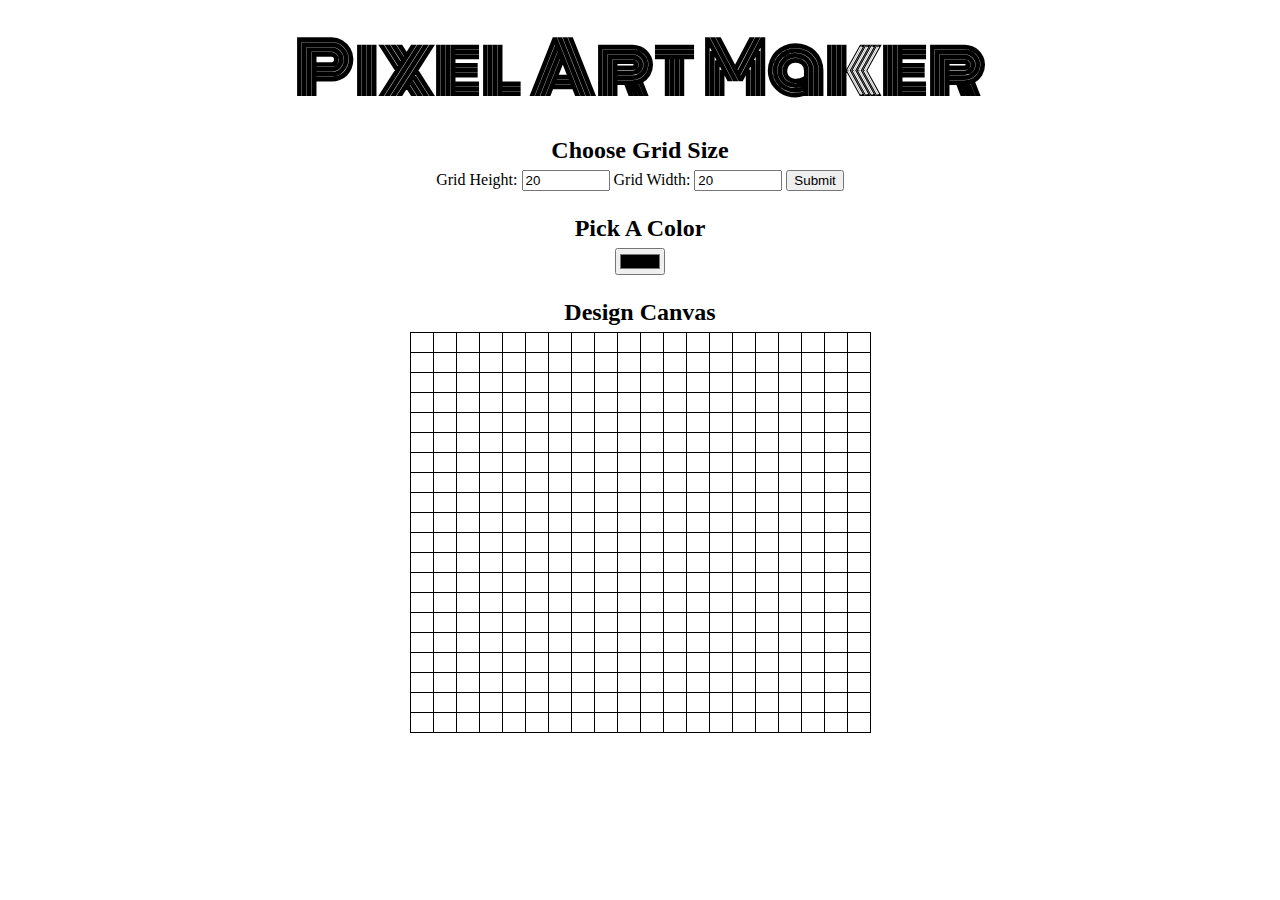
<file: Pixel_Art_Maker/index.html>
<!DOCTYPE html>
<html>
<head>
    <title>Pixel Art Maker!</title>
    <link rel="stylesheet" href="https://fonts.googleapis.com/css?family=Monoton">
    <link rel="stylesheet" href="styles.css">
</head>
<body>
    <h1>Pixel Art Maker</h1>

    <h2>Choose Grid Size</h2>
    <form id="sizePicker">
        Grid Height:
        <input type="number" id="inputHeight" name="height" min="1" value="20">
        Grid Width:
        <input type="number" id="inputWidth" name="width" min="1" value="20">
        <input type="submit">
    </form>

    <h2>Pick A Color</h2>
    <input type="color" id="colorPicker" value="#000000">

    <h2>Design Canvas</h2>
    <table id="pixelCanvas"></table>
  
    <script src="designs.js"></script>
</body>
</html>
</file>
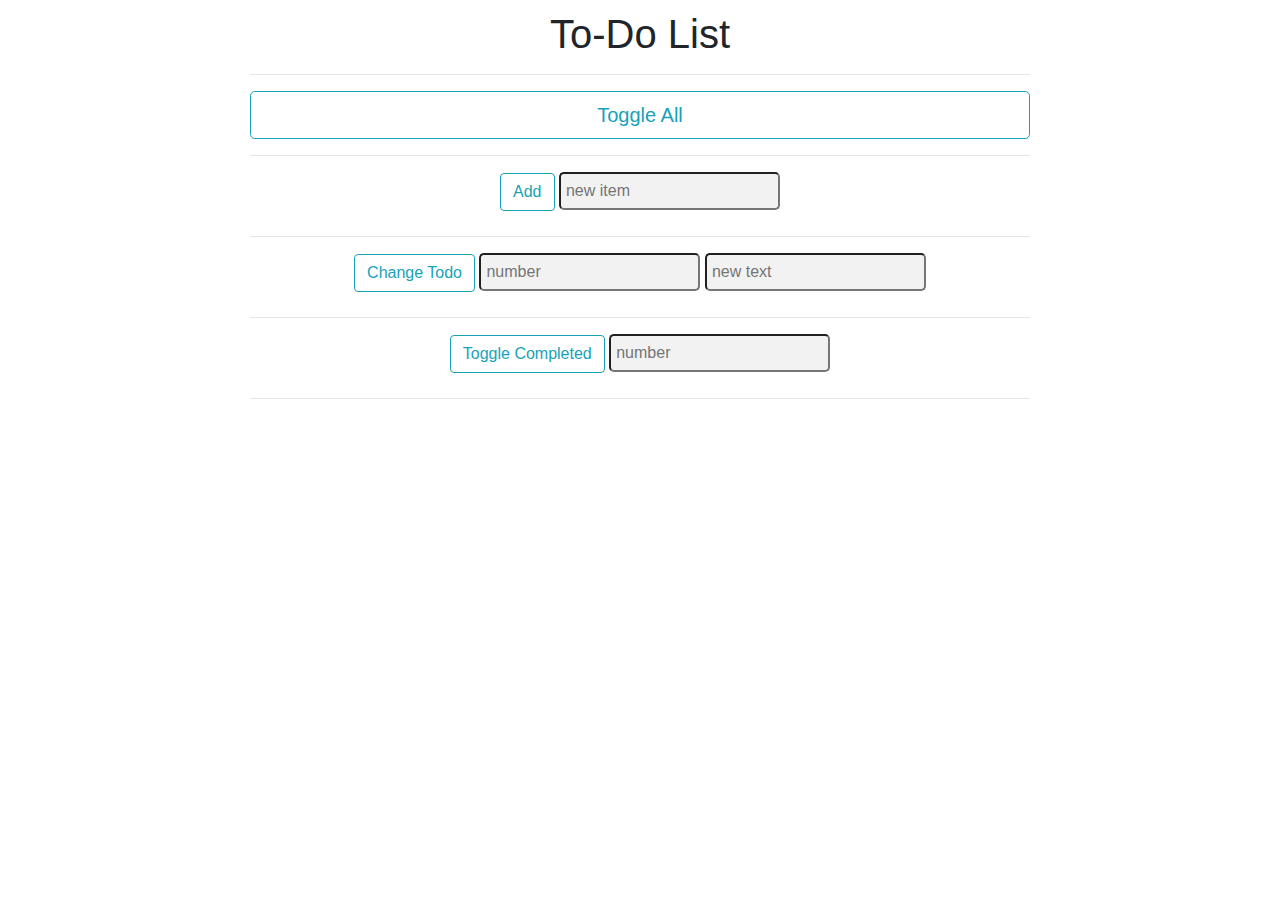
<file: To-Do List/index.html>
<!DOCTYPE html>
<html>
  <head>
    <link rel="stylesheet" href="https://stackpath.bootstrapcdn.com/bootstrap/4.3.1/css/bootstrap.min.css" integrity="sha384-ggOyR0iXCbMQv3Xipma34MD+dH/1fQ784/j6cY/iJTQUOhcWr7x9JvoRxT2MZw1T" crossorigin="anonymous">
    <title>To-Do List</title>
    <link rel="stylesheet" href="style/style.css">
  </head>
  <body>
    <div class="container">
    <fieldset>
      <h1>To-Do List</h1>
      <hr>
      <div>
        <button onclick="handlers.toggleAll()" class="btn btn-outline-info btn-lg btn-block">Toggle All</button>
      </div>
      <hr>
      <div>
        <button onclick="handlers.addTodo()" class="btn btn-outline-info">Add</button>
        <input id="addTodoTextInput" type="text" placeholder="new item">
      </div>
      <hr>
      <div>
        <button onclick="handlers.changeTodo()" class="btn btn-outline-info">Change Todo</button>
        <input id="changeTodoPositionInput" type="number" placeholder="number">
        <input id="changeTodoTextInput" type="text" placeholder="new text">
      </div>
      <hr>
      <div>
        <button onclick="handlers.toggleCompleted()" class="btn btn-outline-info">Toggle Completed</button>
        <input id="toggleCompletedPositionInput" type="number" placeholder="number">
      </div>
      <hr>
      <ul>
      </ul>
    </fieldset>
    </div>
    <script src="scripts/main.js"></script>
  </body>
</html>
</file>
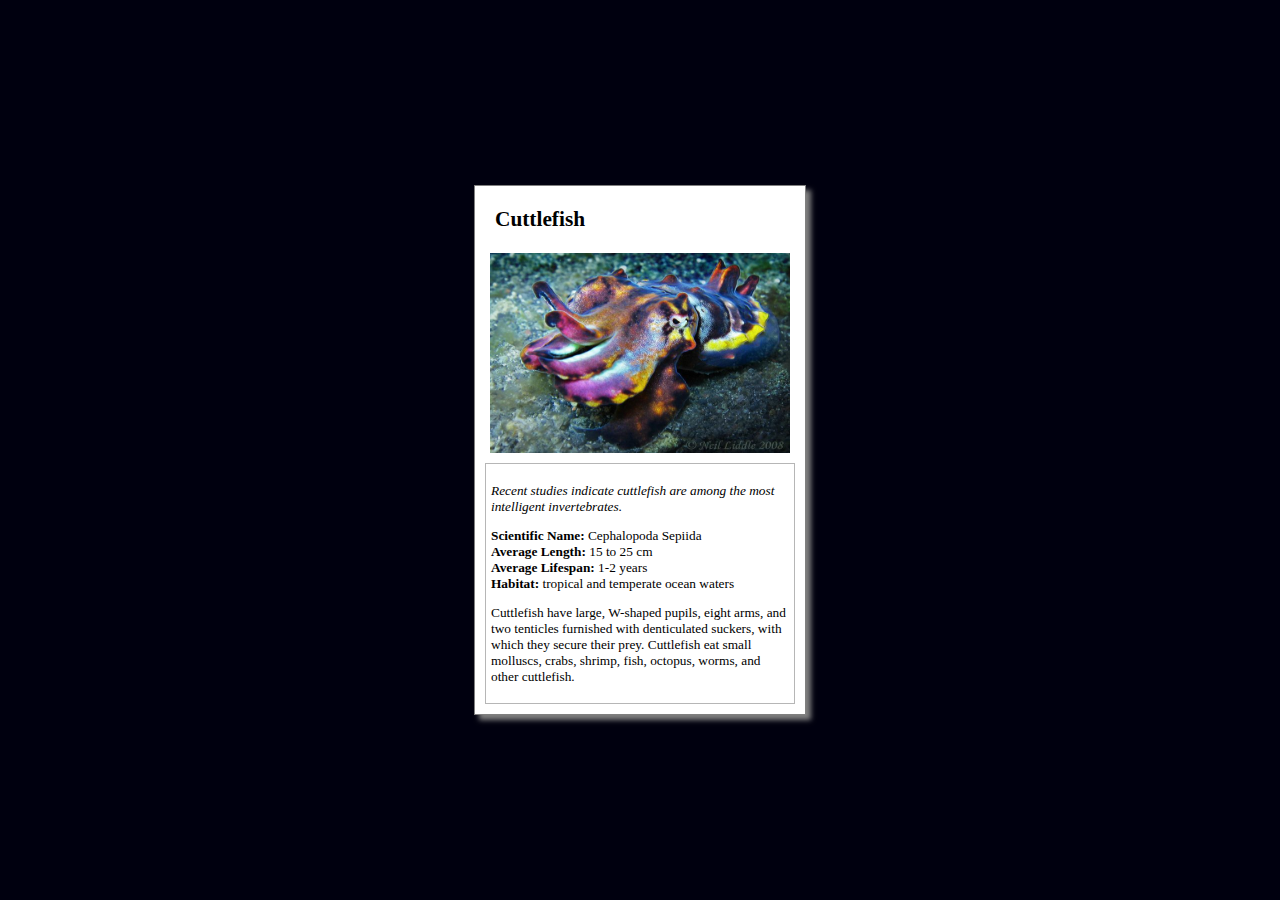
<file: Cameron_Gifford_Animal_Trading_Card/card.html>
<!DOCTYPE html>
<html lang="en">
<head>
	<title>Animal Trading Cards</title>
	<link rel="stylesheet" href="style.css">
	<meta charset="utf-8">
</head>
<body>
	<div class="card">
    <div class="outline">
		<h3>Cuttlefish</h3>
		<img class="image" src="cuttlefish-01-600x482.jpg"
				alt="cuttlefish!">
		<div class="box">
			<p><em>Recent studies indicate cuttlefish are among the most
				intelligent invertebrates.</em></p>
			<ul>
				<li><span><strong>Scientific Name:</strong></span>
					Cephalopoda Sepiida
				<li><span><strong>Average Length:</strong></span>
					15 to 25 cm
				<li><span><strong>Average Lifespan:</strong></span>
					1-2 years
				<li><span><strong>Habitat:</strong></span>
					tropical and temperate ocean waters
			</ul>
			<p>Cuttlefish have large, W-shaped pupils, eight arms,
			 and two tenticles furnished with denticulated suckers,
			 with which they secure their prey. Cuttlefish eat small
			 molluscs, crabs, shrimp, fish, octopus, worms, and other
			 cuttlefish.</p>
		</div>
	</div>
    </div>
</body>
</html>
</file>
<file: Pixel_Art_Maker/styles.css>
body {
    text-align: center;
}

h1 {
    font-family: Monoton;
    font-size: 70px;
    margin: 0.2em;
}

h2 {
    margin: 1em 0 0.25em;
}

h2:first-of-type {
    margin-top: 0.5em;
}

table,
tr,
td {
    border: 1px solid black;
}

table {
    border-collapse: collapse;
    margin: 0 auto;
}

tr {
    height: 20px;
}

td {
    width: 20px;
}

input[type=number] {
    width: 6em;
}
</file>
<file: To-Do List/style/style.css>
body {
  font-family: arial;
  text-align: center;
}
.container {
  height: 100%;
  width: 800px;
  margin: auto;
  padding: 10px;
}
input {
  color: #5a5854;
  background-color: #f2f2f2;
  border-radius: 5px;
  padding: 5px 5px 5px 5px;
  background-position: 8px 9px;
  margin-bottom: 10px;
}
input:focus, input:hover {
  background-color: #ffffff;
}
fieldset {
  border-radius: 5px;
}
ul {
  text-align: left;
}
ul li.checked {
  background: #888;
  color: #fff;
  text-decoration: line-through;
}
ul li.checked::before {
  content: '';
  position: absolute;
  border-color: #fff;
  border-style: solid;
  border-width: 0 2px 2px 0;
  top: 10px;
  left: 16px;
  transform: rotate(45deg);
  height: 15px;
  width: 7px;
}
.close {
  position: absolute;
  right: 0;
  top: 0;
  padding: 12px 16px 12px 16px;
}
.deleteButton {
  text-align: right;
}
</file>
<file: Cameron_Gifford_Animal_Trading_Card/style.css>
.card {
    position: fixed;
    width: 100%;
    height: 100%;
    left: 0;
    top: 0;
    z-index: 10;
    display: flex;
    align-items: center;
    justify-content: center;
    background: rgb(0, 0, 15);
}
.outline {
    width: 330px;
    display: flex;
    flex-wrap: wrap;
    flex-direction: column;
    border: 1px solid gray;
    box-shadow: 5px 5px 5px gray;
    background: white;
}
.box {
    border: 1px solid rgb(182, 182, 182);
    padding: 5px;
    margin: 10px;
    font: normal 10pt "Times New Roman", serif;
}
h3 {
    font: bold 16pt "Times New Roman", serif;
    margin-left: 20px;
}
ul {
    list-style-type: none;
    padding-left: 0;
}
.image {
    display: flex;
    align-items: center;
    align-self: center;
    justify-content: center;
    width: 300px;
    height: 200px;
}
</file>
